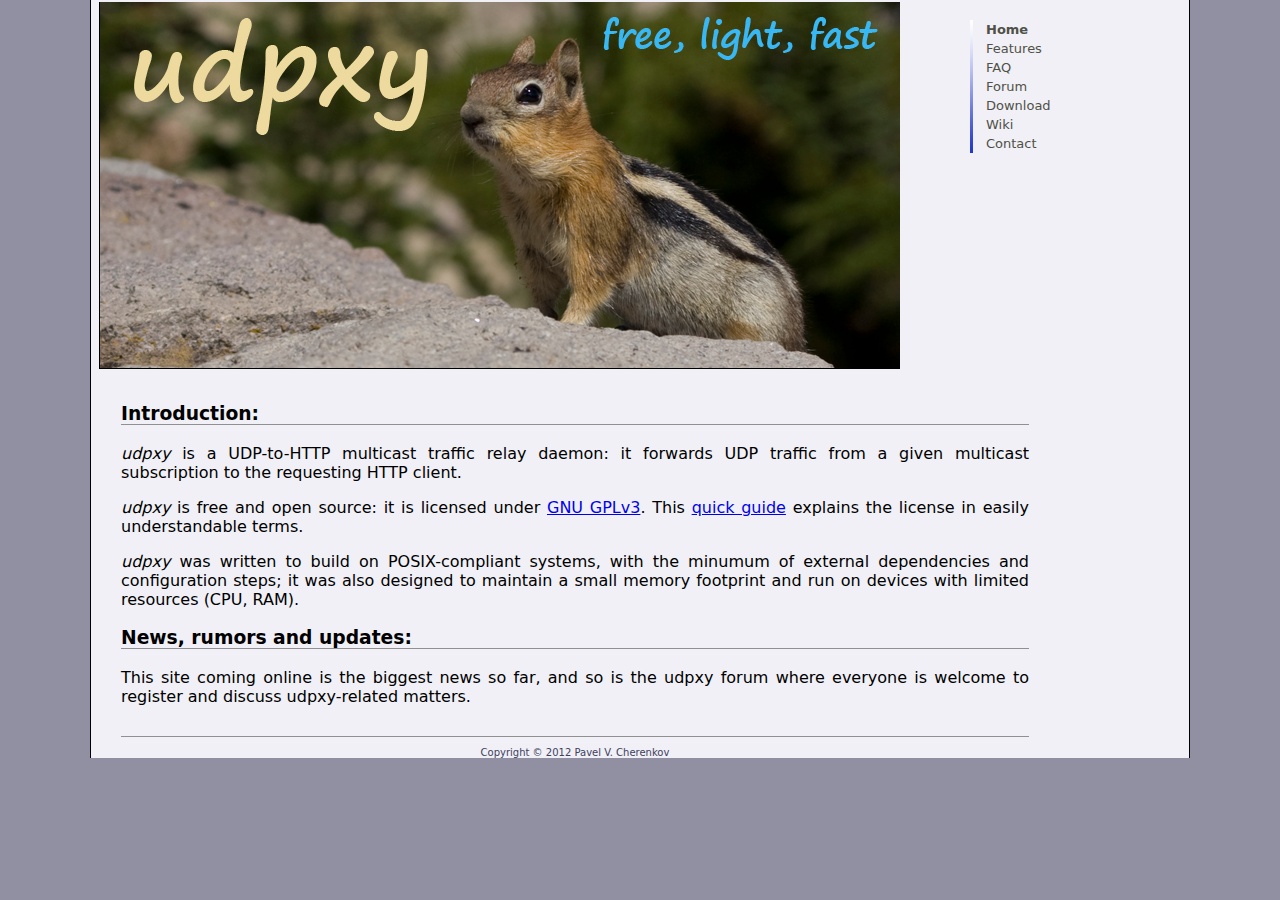
<file: web/site/index.html>
<?xml version="1.0" encoding="UTF-8"?>
<!DOCTYPE html PUBLIC "-//W3C//DTD XHTML 1.0 Strict//EN" "http://www.w3.org/TR/xhtml1/DTD/xhtml1-strict.dtd">

<html xmlns="http://www.w3.org/1999/xhtml" xml:lang="en" lang="en">
<head>
    <meta http-equiv="content-Type" content="text/html; charset=UTF-8" />
    <meta http-equiv="author" content="Pavel Cherenkov" />
    <meta name="description" content="udpxy: UDP to HTTP (multicast to unicast) fast and lightweight relay daemon. It is recognized as the definite POSIX-platform open-source IPTV-oriented solution for unicast HTTP streaming." />
    <meta name="keywords" content="UDP to HTTP relay daemon IPTV unicast streaming" />
    <link rel="stylesheet" type="text/css" href="udpxy.css" />
    <title>udpxy - Home</title>
</head>
<body>
    <div id="front_page">
        <img src="images/chipmunk1.jpg" id="logo" alt="logo" \>
        <div id="navmenu">
            <a href="index.html" title="Front page"><b>Home</b></a>
            <a href="features.html" title="Features and pre-requisites">Features</a>
            <a href="faq.html" title="Frequently asked questions">FAQ</a>
            <a href="www.udpxy.com/forum" title="Discussion forum">Forum</a>
            <a href="download.html" title="Download udpxy">Download</a>
            <a href="wiki.html" title="Questions and answers">Wiki</a>
            <a href="contact.html" title="How to contact us">Contact</a>
        </div> <!-- navmenu -->
        <div id="content">
            <h3>Introduction:</h3>
            <p><i>udpxy</i> is a UDP-to-HTTP multicast traffic relay daemon: it forwards UDP traffic from a given multicast subscription to the requesting HTTP client.</p>
            <p><i>udpxy</i> is free and open source: it is licensed under <a href="http://www.gnu.org/licenses/gpl-3.0.html">GNU GPLv3</a>. This <a href="http://www.gnu.org/licenses/quick-guide-gplv3.html">quick guide</a> explains the license in easily understandable terms.</p>
            <p><i>udpxy</i> was written to build on POSIX-compliant systems, with the minumum of external dependencies and configuration steps; it was also designed to maintain a small memory footprint and run on devices with limited resources (CPU, RAM).</p>

            <h3>News, rumors and updates:</h3>
            <p>This site coming online is the biggest news so far, and so is the udpxy forum where everyone is welcome to register and discuss udpxy-related matters.</p>
            <div id="footer">
                <p>Copyright &copy; 2012 Pavel V. Cherenkov</p>
            </div> <!-- footer -->
        </div> <!-- content -->
    </div> <!-- front_page -->
</body>
</html>

<!-- Copyright 2011 by Pavel Cherenkov -->
<!-- EOF -->
</file>
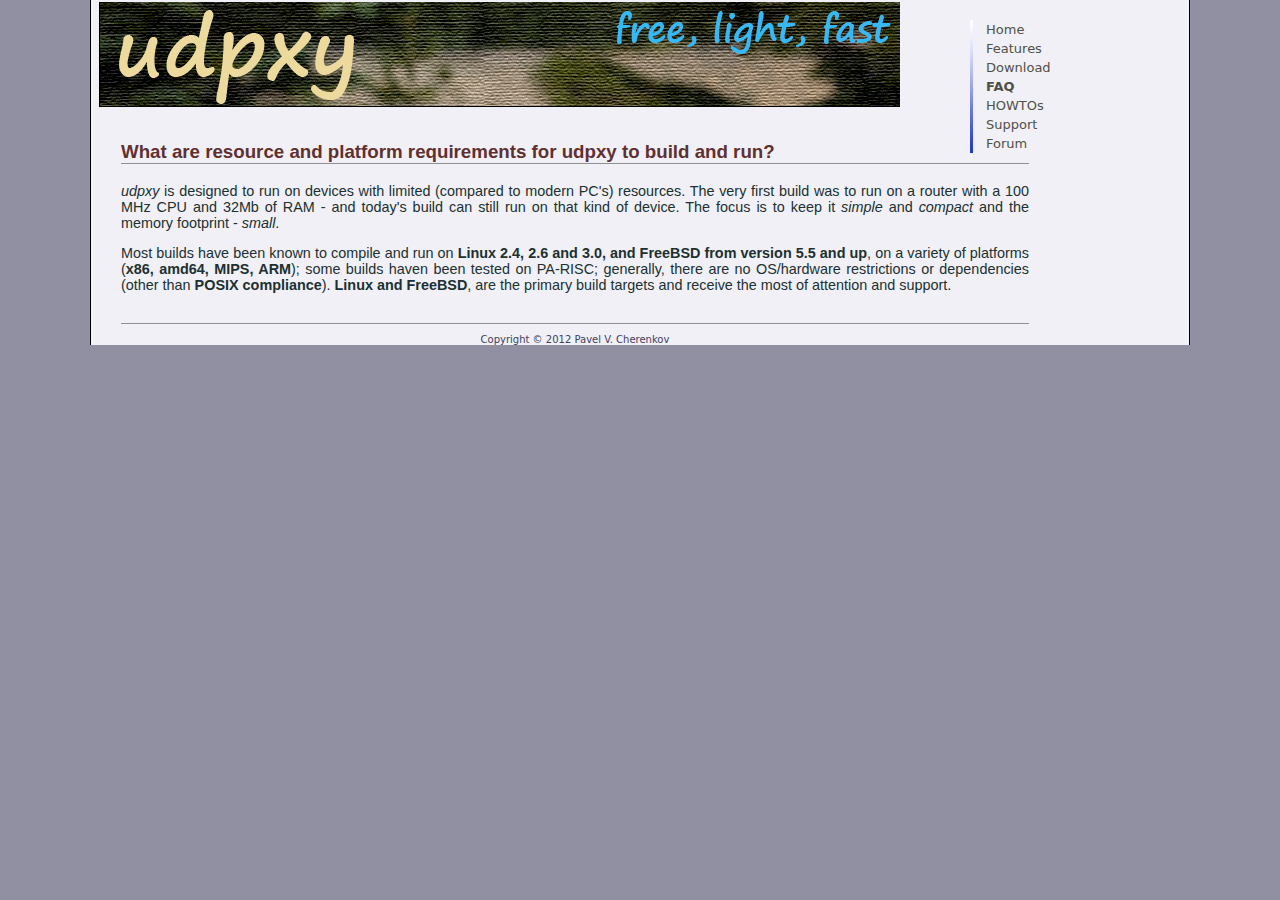
<file: web/site/faq.html>
<?xml version="1.0" encoding="UTF-8"?>
<!DOCTYPE html PUBLIC "-//W3C//DTD XHTML 1.0 Strict//EN" "http://www.w3.org/TR/xhtml1/DTD/xhtml1-strict.dtd">

<html xmlns="http://www.w3.org/1999/xhtml" xml:lang="en" lang="en">
<head>
    <meta http-equiv="content-Type" content="text/html; charset=UTF-8" />
    <meta http-equiv="author" content="Pavel Cherenkov" />
    <meta name="description" content="udpxy: UDP to HTTP (multicast to unicast) fast and lightweight relay daemon. It is recognized as the definite POSIX-platform open-source IPTV-oriented solution for unicast HTTP streaming." />
    <meta name="keywords" content="UDP to HTTP relay daemon IPTV unicast streaming" />
    <link rel="stylesheet" type="text/css" href="udpxy.css" />
    <title>udpxy - F.A.Q.</title>
    <!-- base href="http://www.udpxy.com" /-->
</head>
<body>
    <div id="front_page">
        <img src="images/udpxy_hdbar1.jpg" id="logo" alt="logo" \>
        <div id="navmenu">
            <a href="index.html" title="Front page">Home</a>
            <a href="features.html" title="Features">Features</a>
            <a href="http://sourceforge.net/projects/udpxy" title="Download udpxy">Download</a>
            <a href="faq.html" title="Frequently asked questions"><b>FAQ</b></a>
            <a href="howtos.html" title="HOWTO guides">HOWTOs</a>
            <a href="support.html" title="How to get support">Support</a>
            <a href="www.udpxy.com/forum" title="Discussion forum">Forum</a>
        </div> <!-- navmenu -->
        <div id="content">
            <div id="faq-txt">
            <h3>What are resource and platform requirements for udpxy to build and run?</h3>
            <p><i>udpxy</i> is designed to run on devices with limited (compared to modern PC's) resources. The very first build was to run on a router with a 100 MHz CPU and 32Mb of RAM - and today's build can still run on that kind of device. The focus is to keep it <i>simple</i> and <i>compact</i> and the memory footprint - <i>small</i>.</p>
            <p>Most builds have been known to compile and run on <b>Linux 2.4, 2.6 and 3.0, and FreeBSD from version 5.5 and up</b>, on a variety of platforms (<b>x86, amd64, MIPS, ARM</b>); some builds haven been tested on PA-RISC; generally, there are no OS/hardware restrictions or dependencies (other than <b>POSIX compliance</b>). <b>Linux and FreeBSD</b>, are the primary build targets and receive the most of attention and support.</p>
            </div> <!-- faq-txt -->
            <div id="footer">
                <p>Copyright &copy; 2012 Pavel V. Cherenkov</p>
            </div> <!-- footer -->
        </div> <!-- conent -->
    </div> <!-- front_page -->
</body>
</html>

<!-- Copyright 2011 by Pavel Cherenkov -->
<!-- EOF -->
</file>
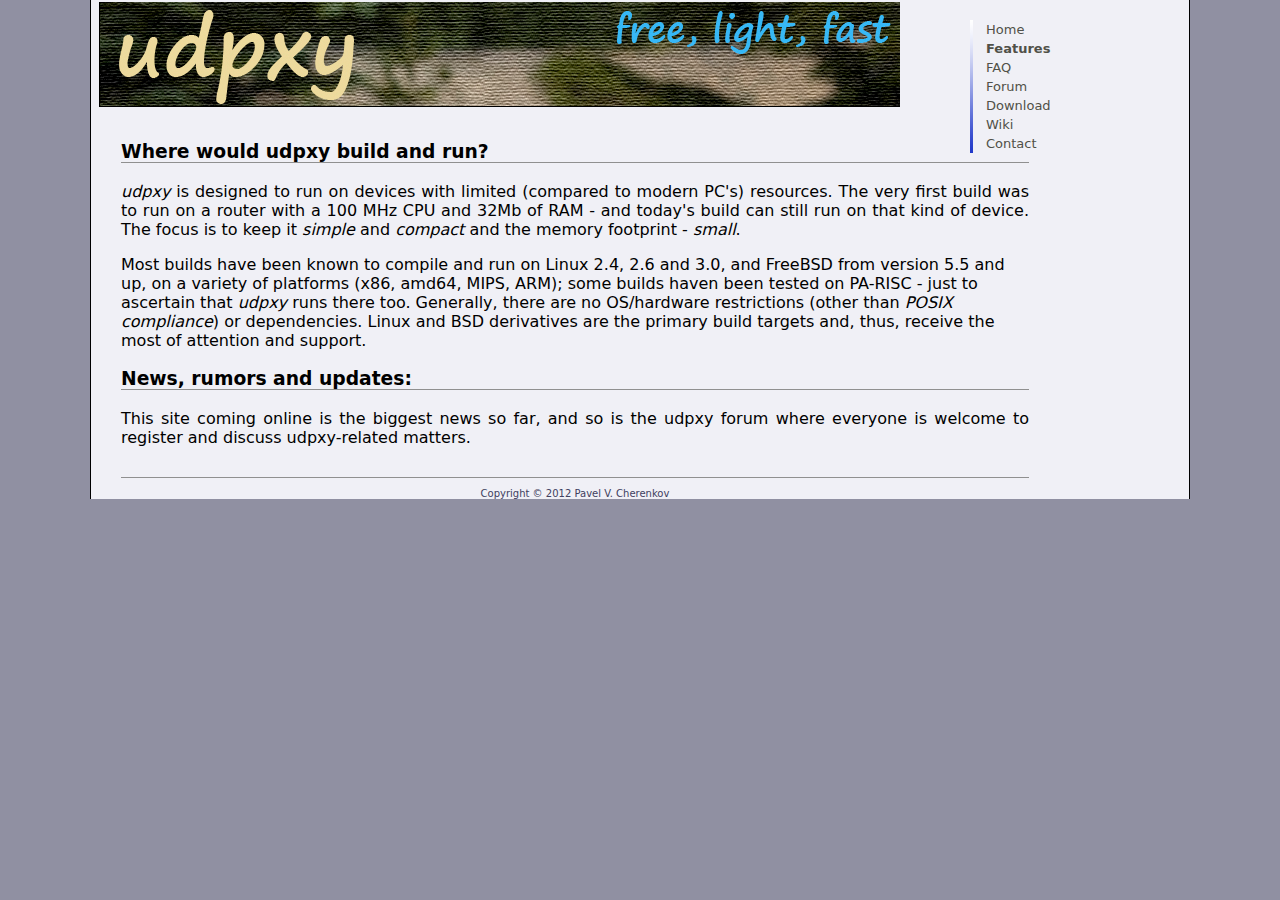
<file: web/site/features.html>
<?xml version="1.0" encoding="UTF-8"?>
<!DOCTYPE html PUBLIC "-//W3C//DTD XHTML 1.0 Strict//EN" "http://www.w3.org/TR/xhtml1/DTD/xhtml1-strict.dtd">

<html xmlns="http://www.w3.org/1999/xhtml" xml:lang="en" lang="en">
<head>
    <meta http-equiv="content-Type" content="text/html; charset=UTF-8" />
    <meta http-equiv="author" content="Pavel Cherenkov" />
    <meta name="description" content="udpxy: UDP to HTTP (multicast to unicast) fast and lightweight relay daemon. It is recognized as the definite POSIX-platform open-source IPTV-oriented solution for unicast HTTP streaming." />
    <meta name="keywords" content="UDP to HTTP relay daemon IPTV unicast streaming" />
    <link rel="stylesheet" type="text/css" href="udpxy.css" />
    <title>udpxy - Features</title>
</head>
<body>
    <div id="front_page">
        <img src="images/udpxy_hdbar1.jpg" id="logo" alt="logo" \>
        <div id="navmenu">
            <a href="index.html" title="Front page">Home</a>
            <a href="features.html" title="Features and pre-requisites"><b>Features</b></a>
            <a href="faq.html" title="Frequently asked questions">FAQ</a>
            <a href="www.udpxy.com/forum" title="Discussion forum">Forum</a>
            <a href="download.html" title="Download udpxy">Download</a>
            <a href="wiki.html" title="Questions and answers">Wiki</a>
            <a href="contact.html" title="How to contact us">Contact</a>
        </div> <!-- navmenu -->
        <div id="content">
            <h3>Where would udpxy build and run?</h3>
            <p><i>udpxy</i> is designed to run on devices with limited (compared to modern PC's) resources. The very first build was to run on a router with a 100 MHz CPU and 32Mb of RAM - and today's build can still run on that kind of device. The focus is to keep it <i>simple</i> and <i>compact</i> and the memory footprint - <i>small</i>.</p>

            </p>Most builds have been known to compile and run on Linux 2.4, 2.6 and 3.0, and FreeBSD from version 5.5 and up, on a variety of platforms (x86, amd64, MIPS, ARM); some builds haven been tested on PA-RISC - just to ascertain that <i>udpxy</i> runs there too. Generally, there are no OS/hardware restrictions (other than <i>POSIX compliance</i>) or dependencies. Linux and BSD derivatives are the primary build targets and, thus, receive the most of attention and support.</p>
            <h3>News, rumors and updates:</h3>
            <p>This site coming online is the biggest news so far, and so is the udpxy forum where everyone is welcome to register and discuss udpxy-related matters.</p>
            <div id="footer">
                <p>Copyright &copy; 2012 Pavel V. Cherenkov</p>
            </div> <!-- footer -->
        </div> <!-- content -->
    </div> <!-- front_page -->
</body>
</html>

<!-- Copyright 2011 by Pavel Cherenkov -->
<!-- EOF -->
</file>
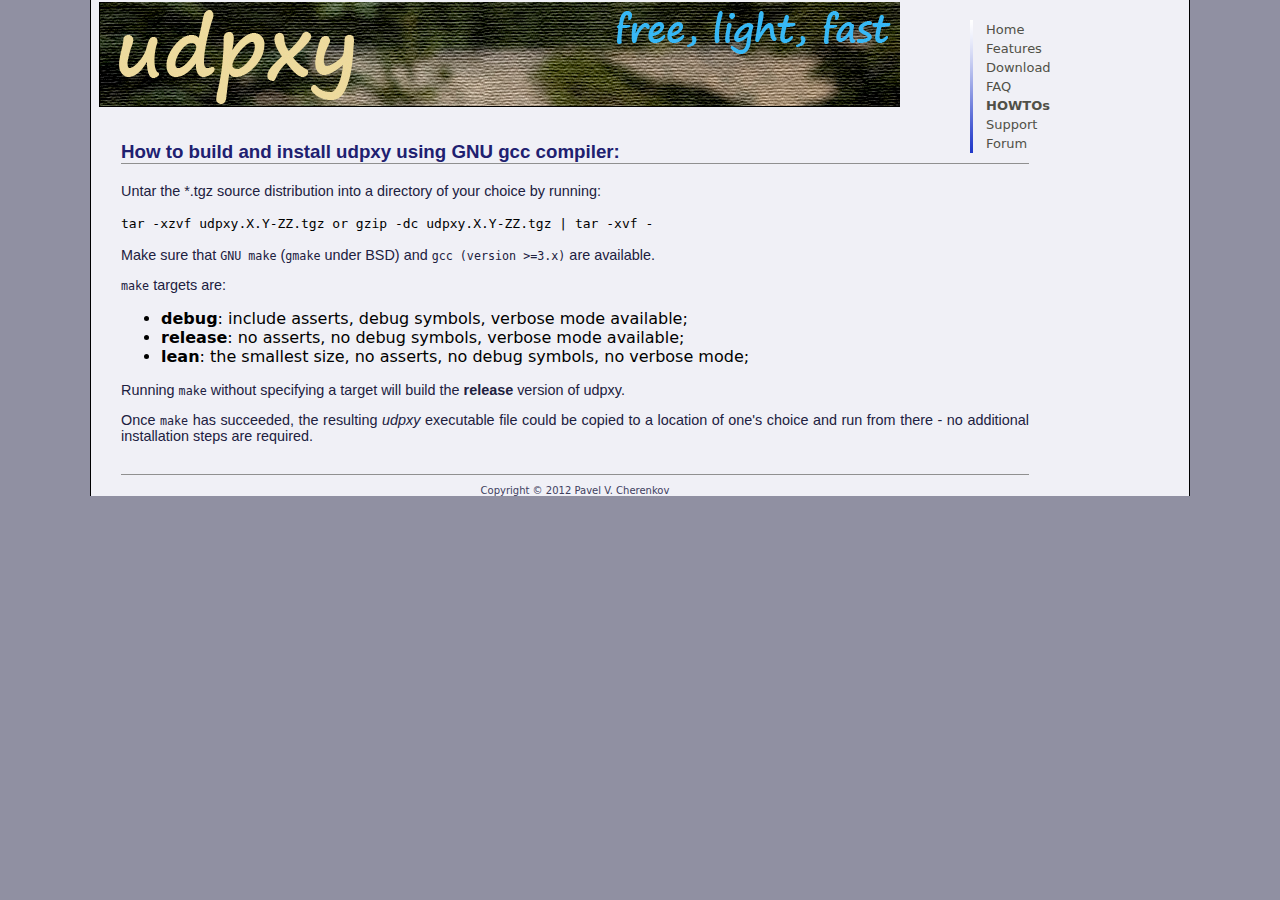
<file: web/site/howtos.html>
<?xml version="1.0" encoding="UTF-8"?>
<!DOCTYPE html PUBLIC "-//W3C//DTD XHTML 1.0 Strict//EN" "http://www.w3.org/TR/xhtml1/DTD/xhtml1-strict.dtd">

<html xmlns="http://www.w3.org/1999/xhtml" xml:lang="en" lang="en">
<head>
    <meta http-equiv="content-Type" content="text/html; charset=UTF-8" />
    <meta http-equiv="author" content="Pavel Cherenkov" />
    <meta name="description" content="udpxy: UDP to HTTP (multicast to unicast) fast and lightweight relay daemon. It is recognized as the definite POSIX-platform open-source IPTV-oriented solution for unicast HTTP streaming." />
    <meta name="keywords" content="UDP to HTTP relay daemon IPTV unicast streaming" />
    <link rel="stylesheet" type="text/css" href="udpxy.css" />
    <title>udpxy - HOWTOs</title>
    <!-- base href="http://www.udpxy.com" /-->
</head>
<body>
    <div id="front_page">
        <img src="images/udpxy_hdbar1.jpg" id="logo" alt="logo" \>
        <div id="navmenu">
            <a href="index.html" title="Front page">Home</a>
            <a href="features.html" title="Features">Features</a>
            <a href="http://sourceforge.net/projects/udpxy" title="Download udpxy">Download</a>
            <a href="faq.html" title="Frequently asked questions">FAQ</a>
            <a href="howto.html" title="HOWTO guides"><b>HOWTOs</b></a>
            <a href="support.html" title="How to get support">Support</a>
            <a href="www.udpxy.com/forum" title="Discussion forum">Forum</a>
        </div> <!-- navmenu -->
        <div id="content">
            <div id="howto-txt">
            <h3>How to build and install udpxy using GNU gcc compiler:</h3>
            <p>Untar the *.tgz source distribution into a directory of your choice by running:</p>
            <kbd>tar -xzvf udpxy.X.Y-ZZ.tgz or gzip -dc udpxy.X.Y-ZZ.tgz | tar -xvf -</kbd>
            <p> Make sure that <kbd>GNU make</kbd> (<kbd>gmake</kbd> under BSD) and <kbd>gcc (version &gt;=3.x)</kbd> are available.</p>

            <p><kbd>make</kbd> targets are:
            <ul>
                <li><b>debug</b>: include asserts, debug symbols, verbose mode available;</li>
                <li><b>release</b>: no asserts, no debug symbols, verbose mode available;</li>
                <li><b>lean</b>: the smallest size, no asserts, no debug symbols, no verbose mode;</li>
            </ul>

            <p>Running <kbd>make</kbd> without specifying a target will build the <b>release</b> version of udpxy.</p>
            <p>Once <kbd>make</kbd> has succeeded, the resulting <i>udpxy</i> executable file could be
                copied to a location of one's choice and run from there - no additional
                installation steps are required.</p>
            </div> <!-- howto-txt -->
            <div id="footer">
                <p>Copyright &copy; 2012 Pavel V. Cherenkov</p>
            </div> <!-- footer -->
        </div> <!-- conent -->
    </div> <!-- front_page -->
</body>
</html>

<!-- Copyright 2011 by Pavel Cherenkov -->
<!-- EOF -->
</file>
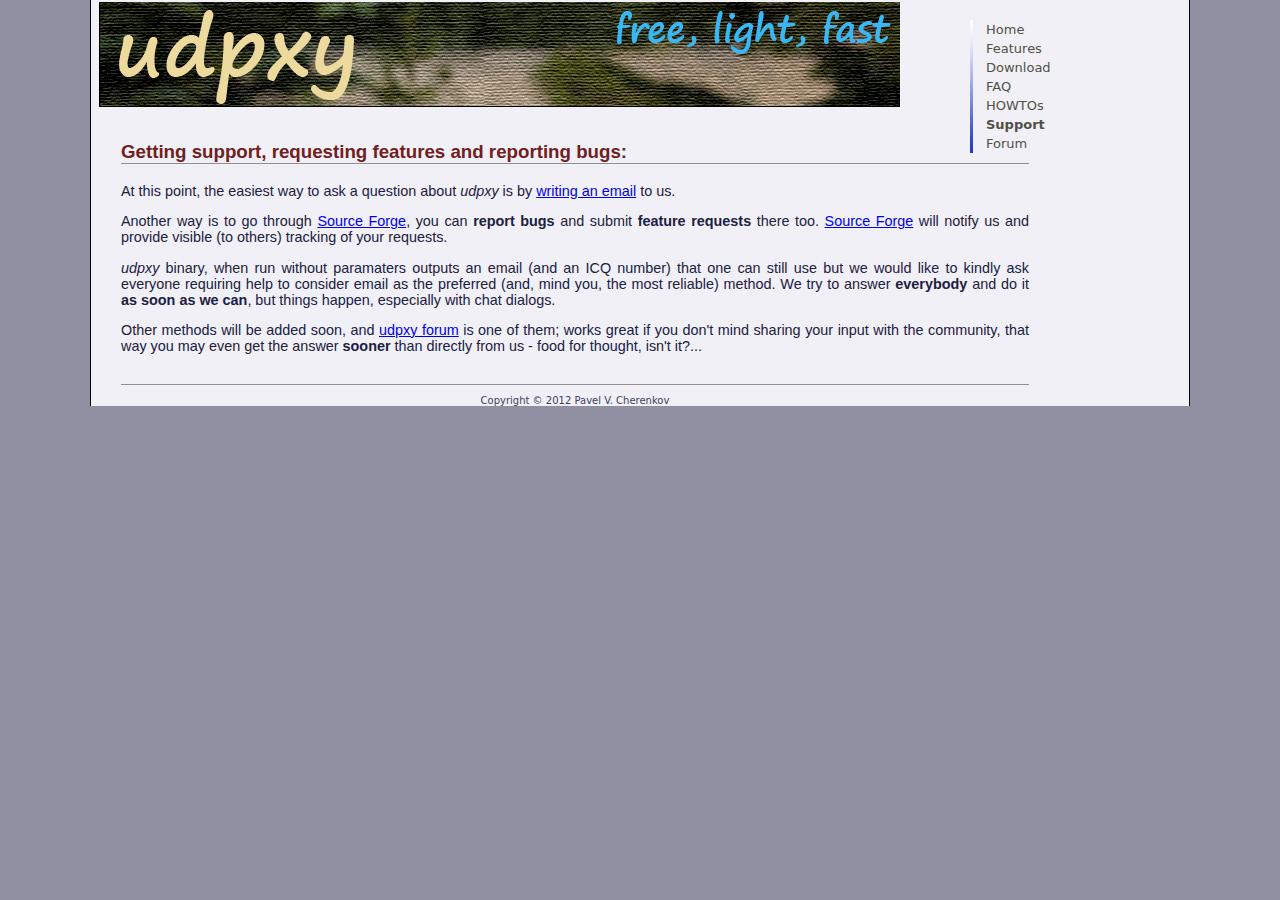
<file: web/site/support.html>
<?xml version="1.0" encoding="UTF-8"?>
<!DOCTYPE html PUBLIC "-//W3C//DTD XHTML 1.0 Strict//EN" "http://www.w3.org/TR/xhtml1/DTD/xhtml1-strict.dtd">

<html xmlns="http://www.w3.org/1999/xhtml" xml:lang="en" lang="en">
<head>
    <meta http-equiv="content-Type" content="text/html; charset=UTF-8" />
    <meta http-equiv="author" content="Pavel Cherenkov" />
    <meta name="description" content="udpxy: UDP to HTTP (multicast to unicast) fast and lightweight relay daemon. It is recognized as the definite POSIX-platform open-source IPTV-oriented solution for unicast HTTP streaming." />
    <meta name="keywords" content="UDP to HTTP relay daemon IPTV unicast streaming" />
    <link rel="stylesheet" type="text/css" href="udpxy.css" />
    <title>udpxy - Support</title>
    <!-- <base href="http://www.udpxy.com" /> -->
</head>
<body>
    <div id="front_page">
        <img src="images/udpxy_hdbar1.jpg" id="logo" alt="logo" \>
        <div id="navmenu">
            <a href="index.html" title="Front page">Home</a>
            <a href="features.html" title="Features">Features</a>
            <a href="http://sourceforge.net/projects/udpxy" title="Download udpxy">Download</a>
            <a href="faq.html" title="Frequently asked questions">FAQ</a>
            <a href="howtos.html" title="HOWTO guides">HOWTOs</a>
            <a href="support.html" title="How to get support"><b>Support</b></a>
            <a href="forum" title="Discussion forum">Forum</a>
        </div> <!-- navmenu -->
        <div id="content">
            <div id="support-txt">
            <h3>Getting support, requesting features and reporting bugs:</h3>
            <p>At this point, the easiest way to ask a question about <i>udpxy</i> is by <a href="mailto:site@udpxy.com">writing an email</a> to us.</p>
            <p>Another way is to go through <a href="sourceforge.net/projects/udpxy/support">Source Forge</a>, you can <b>report bugs</b> and submit <b>feature requests</b> there too. <a href="sourceforge.net/projects/udpxy/support">Source Forge</a> will notify us and provide visible (to others) tracking of your requests.</P>
            <p><i>udpxy</i> binary, when run without paramaters outputs an email (and an ICQ number) that one can still use but we would like to kindly ask everyone requiring help to consider email as the preferred (and, mind you, the most reliable) method. We try to answer <b>everybody</b> and do it <b>as soon as we can</b>, but things happen, especially with chat dialogs.</p>
            <p>Other methods will be added soon, and <a href="www.udpxy.com/forum">udpxy forum</a> is one of them; works great if you don't mind sharing your input with the community, that way you may even get the answer <b>sooner</b> than directly from us - food for thought, isn't it?...</p>
            </div> <!-- support-txt -->
            <div id="footer">
                <p>Copyright &copy; 2012 Pavel V. Cherenkov</p>
            </div> <!-- footer -->
        </div> <!-- conent -->
    </div> <!-- front_page -->
</body>
</html>

<!-- Copyright 2011 by Pavel Cherenkov -->
<!-- EOF -->
</file>
<file: web/site/udpxy.css>
body {
    margin: 0px 90px 0px 90px;
    background-color: #9090a2;
    color: #000000;
    font-family: verdana,sans;
}

#front_page {
    margin: 0px;
    border-left: 1px solid black;
    border-right: 1px solid black;
    background-color: #f0f0f6;
}

#content {
    position: relative;
    margin: 30px 150px 10px 30px;
    padding-right: 10px;
}

#logo {
    margin-top:2px;
    margin-left:8px;
    border-left:1px solid black;
    border-bottom:1px solid black;
}

h3 {
    border-bottom: 1px solid #909090;
}

p {
    text-align: justify;
}

#navmenu {
    position: absolute;
    top: 20px;
    left: 970px;
    width: 90px;
    padding-right: 10px;
    background-image: url("images/msep2.png");
    background-repeat: no-repeat;
    background-position: top left;
}

#navmenu a {
    display: block;
    text-decoration: none;
    color: #505048;
    padding: 2px;
    font-size: small;
    padding-left: 16px;
}

#navmenu a:hover {
    color: #901010;
    background-image: url("images/arrow_rg.png");
    background-repeat: no-repeat;
    background-position: center left;
}

#footer {
    color: #404060;
    font-size: x-small;
    border-top: 1px solid #909090;
    margin-top: 30px;
}

#footer p {
    text-align: center;
}

code {
    font-family: courier,courier-new,fixed;
    white-space: pre;
}

kdb {
    font-size: 80%;
    white-space: pre;
    overflow: auto;
}


#main-txt h3 {
    color: #203070;
    font-weight: 1.5em;
    font-family: sans-serif;
}


#main-txt p {
    text-align: justify;
    font-size: 0.9em;
    font-family: verdana, arial, sans-serif;
    color: #202040;
}

#support-txt p {
    text-align: justify;
    font-size: 0.9em;
    font-family: verdana, arial, sans-serif;
    color: #202040;
}

#support-txt h3 {
    color: #702020;
    font-weight: 1.5em;
    font-family: sans-serif;
}

#howto-txt p {
    text-align: justify;
    font-size: 0.9em;
    font-family: verdana, arial, sans-serif;
    color: #202040;
}

#howto-txt h3 {
    color: #202070;
    font-weight: 1.5em;
    font-family: sans-serif;
}


#faq-txt h3 {
    color: #603030;
    font-weight: 1.5em;
    font-family: sans-serif;
}

#faq-txt p {
    text-align: justify;
    font-size: 0.9em;
    font-family: verdana, arial, sans-serif;
    color: #203030;
}


#features li {
    font-size: 0.9em;
    font-family: verdana, arial, sans-serif;
    padding: 5px;
    color: #202050;
}

#features b {
    color: #307030;
}

#features h3 {
    color: #202070;
    font-weight: 1.5em;
    font-family: sans-serif;
}


/* __EOF__ */
</file>
